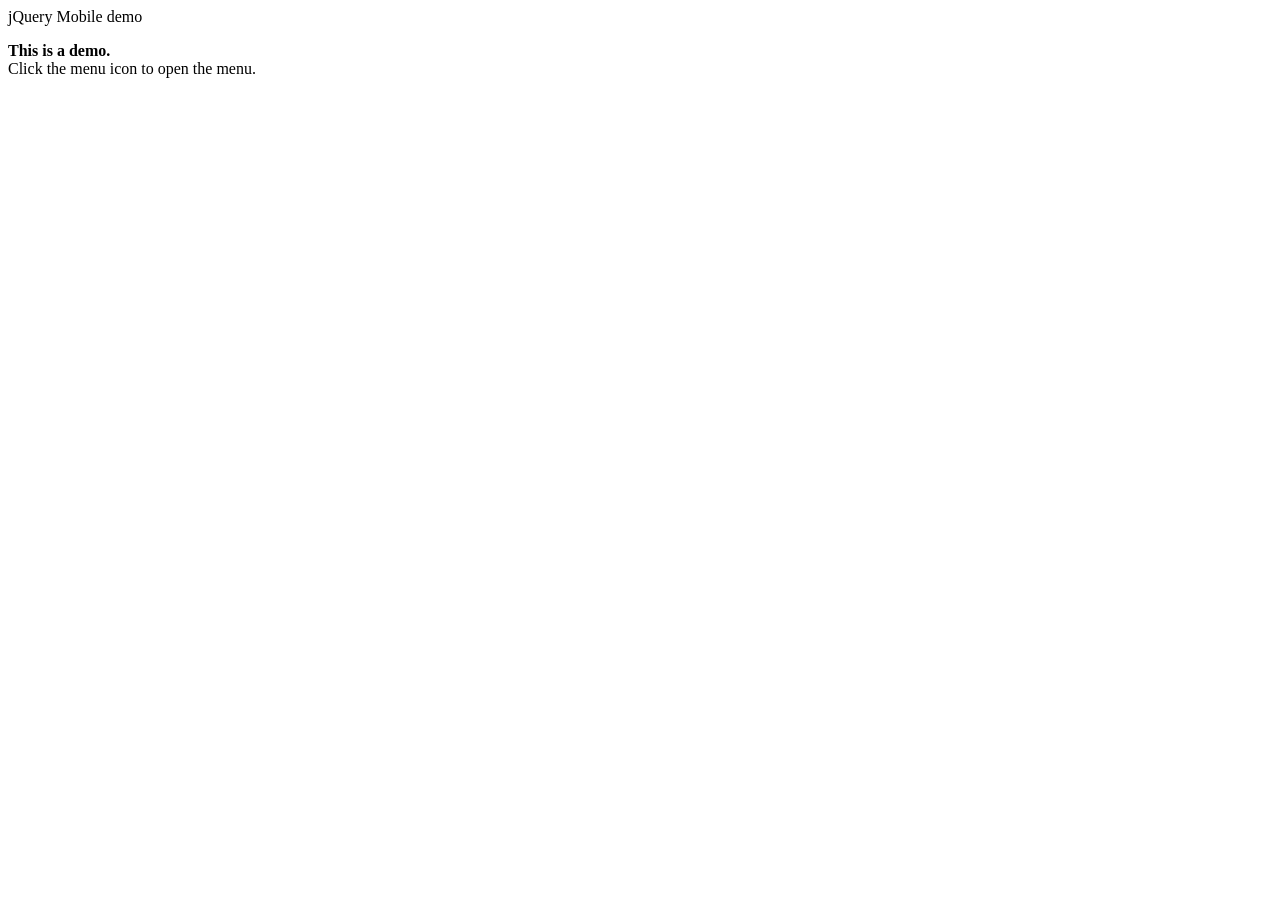
<file: html.prod/prod.amalgamatedbank.com/sites/all/libraries/mmenu/demo/jqmobile/page3.html>
<!DOCTYPE html>
<html>
	<head>
		<title>jQuery.mmenu demo</title>
	</head>
	<body>
		<div data-role="page">
			<div class="header">
				<a href="#menu" data-ajax="false"></a>
				jQuery Mobile demo
			</div>
			<div class="content" data-role="content">
				<p><strong>This is a demo.</strong><br />
					Click the menu icon to open the menu.</p>
			</div>
		</div>
	</body>
</html>
</file>
